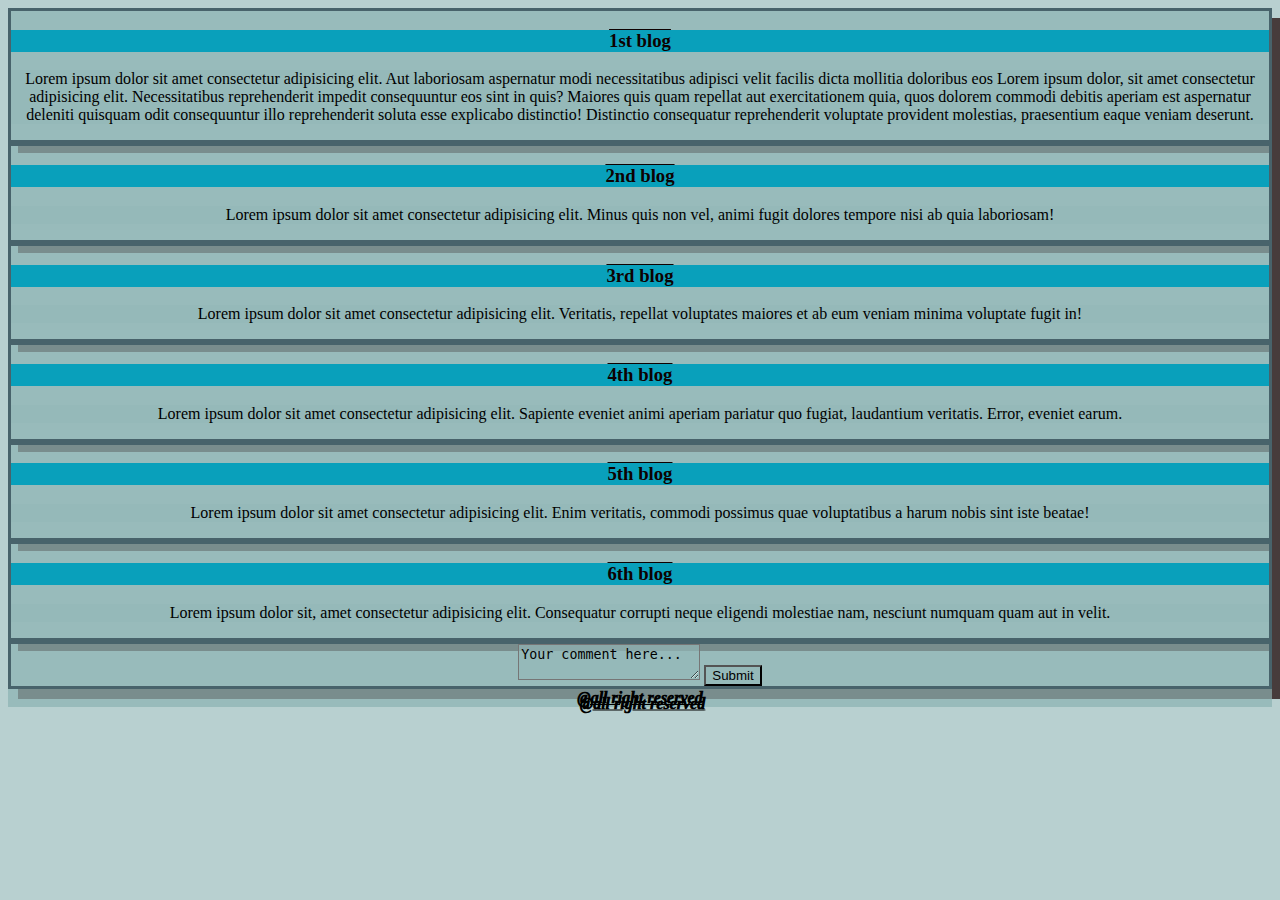
<file: index.html>
<!DOCTYPE html>
<html lang="en">

<head>
    <meta charset="UTF-8">
    <meta name="viewport" content="width=device-width, initial-scale=1.0">
    <title>Home</title>
    <link rel="shortcut icon" href="images/favicons/home/icons8-favicon-64.png" type="image/x-icon">
    <link rel="stylesheet" href="styles/style.css">
</head>

<body>
    
    <div>
        <h3> 1st blog</h3>
        <p>Lorem ipsum dolor sit amet consectetur adipisicing elit. Aut laboriosam aspernatur modi necessitatibus
            adipisci velit facilis dicta mollitia doloribus eos Lorem ipsum dolor, sit amet consectetur adipisicing
            elit. Necessitatibus reprehenderit impedit consequuntur eos sint in quis? Maiores quis quam repellat aut
            exercitationem quia, quos dolorem commodi debitis aperiam est aspernatur deleniti quisquam odit consequuntur
            illo reprehenderit soluta esse explicabo distinctio! Distinctio consequatur reprehenderit voluptate
            provident molestias, praesentium eaque veniam deserunt.</p>
    </div>
    <div>
        <h3>2nd blog</h3>
        <p>
            Lorem ipsum dolor sit amet consectetur adipisicing elit. Minus quis non vel, animi fugit dolores tempore
            nisi ab quia laboriosam!
        </p>
    </div>
    <div>
        <h3> 3rd blog</h3>
        <p>
            Lorem ipsum dolor sit amet consectetur adipisicing elit. Veritatis, repellat voluptates maiores et ab eum
            veniam minima voluptate fugit in!
        </p>
    </div>
</body>
<div>
    <h3> 4th blog</h3>
    <p>
        Lorem ipsum dolor sit amet consectetur adipisicing elit. Sapiente eveniet animi aperiam pariatur quo fugiat,
        laudantium veritatis. Error, eveniet earum.
    </p>
</div>
</body>
<div>
    <h3> 5th blog</h3>
    <p>
        Lorem ipsum dolor sit amet consectetur adipisicing elit. Enim veritatis, commodi possimus quae voluptatibus a
        harum nobis sint iste beatae!
    </p>
</div>
<div>
    <h3> 6th blog</h3>
    <p>Lorem ipsum dolor sit, amet consectetur adipisicing elit. Consequatur corrupti neque eligendi molestiae nam,
        nesciunt numquam quam aut in velit.</p>
</div>
<div>
    <textarea name="" id="">Your comment here...</textarea>
    <input type="submit" value="Submit">

</div>

<footer>@all right reserved</footer>
</body>

</html>
</file>
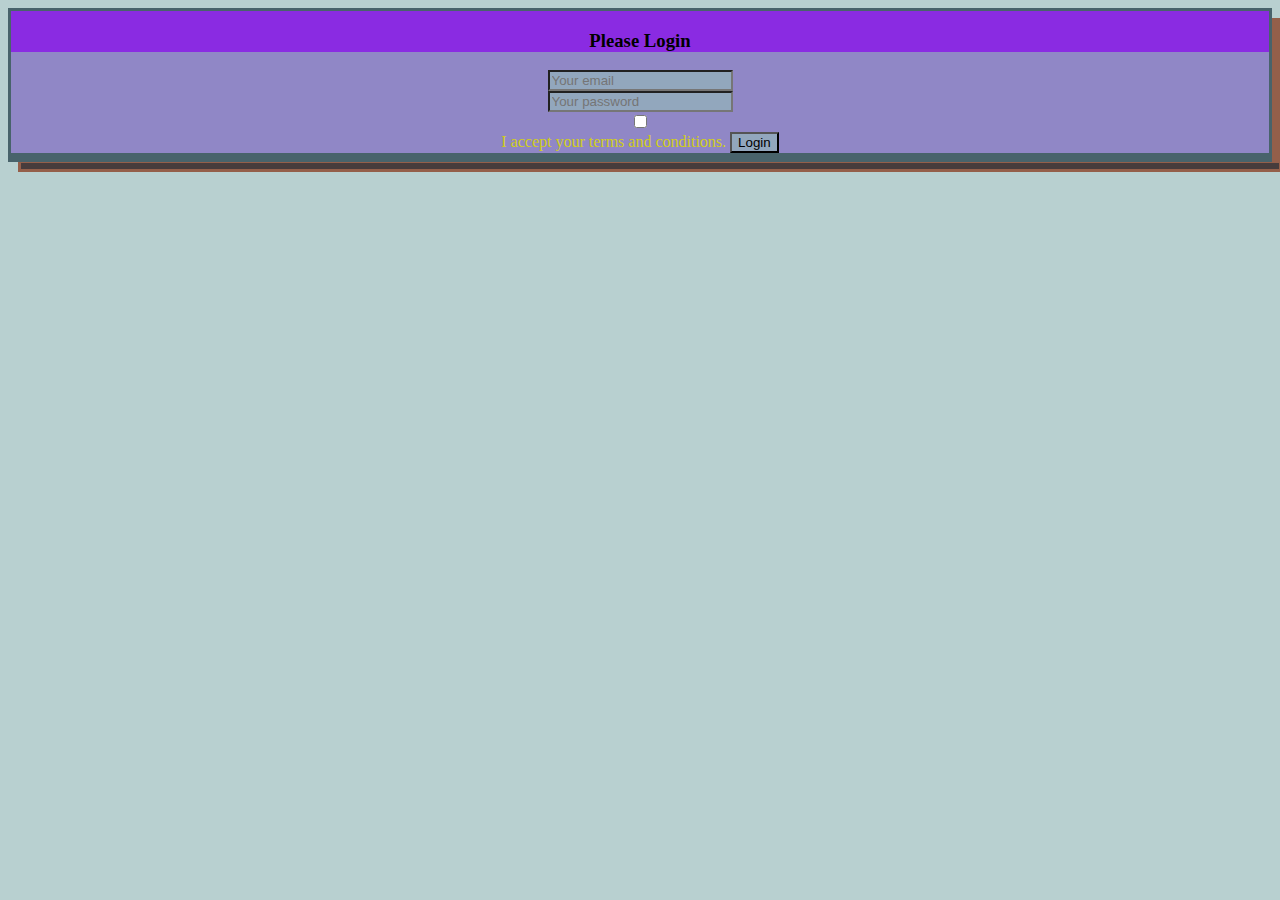
<file: login.html>
<!DOCTYPE html>
<html lang="en">
<head>
    <meta charset="UTF-8">
    <meta name="viewport" content="width=device-width, initial-scale=1.0">
    <title>please log in</title>
    <link rel="stylesheet" href="styles/style.css">
</head>
<body>
    <div class="login1">
        <form action="">
            <h3 class="loginh3">Please Login</h3>
            <input type="email" placeholder="Your email" name="" id="">
            <br>
            <input type="password" placeholder="Your password" name="" id="">
            <br>
            <input type="checkbox" name="" id=""><br>
            I accept your terms and conditions.

            <input type="submit" value="Login">

        </form>
        <div>
            
        </div>
    </div>
    
</body>
</html>
</file>
<file: styles/style.css>
* {
    background-color: rgba(147, 184, 184, 0.658);


}
.loginh3{
    background-color: blueviolet;
    text-decoration: none;
    color: black;
    text-align: center;
}
.login1 {
    background-color: blueviolet;
    color: rgb(209, 206, 26);
    
    text-align: center;

    box-shadow: 10px 10px rgb(148, 95, 74);
    width- min: 400px;
}

div {
    /* background-image: url("—Pngtree—futuristic\ shape\ abstract\ background\ chemistry_1250295.png"); */

    border: solid rgb(72, 99, 107);
    box-shadow: 10px 10px rgb(71, 60, 60);
    text-align: center;
}

h3 {
    color: rgb(14, 1, 1);
    background-color: rgb(9, 160, 187);
    visibility: inherit;
    text-decoration: overline;

}

footer {
    text-align: center;

    font-style: italic;
    font-weight: 1000;
    font-variant-east-asian: jis78;
    text-shadow: 2.5px 5.5px;
    text-decoration: underline;
}
</file>
